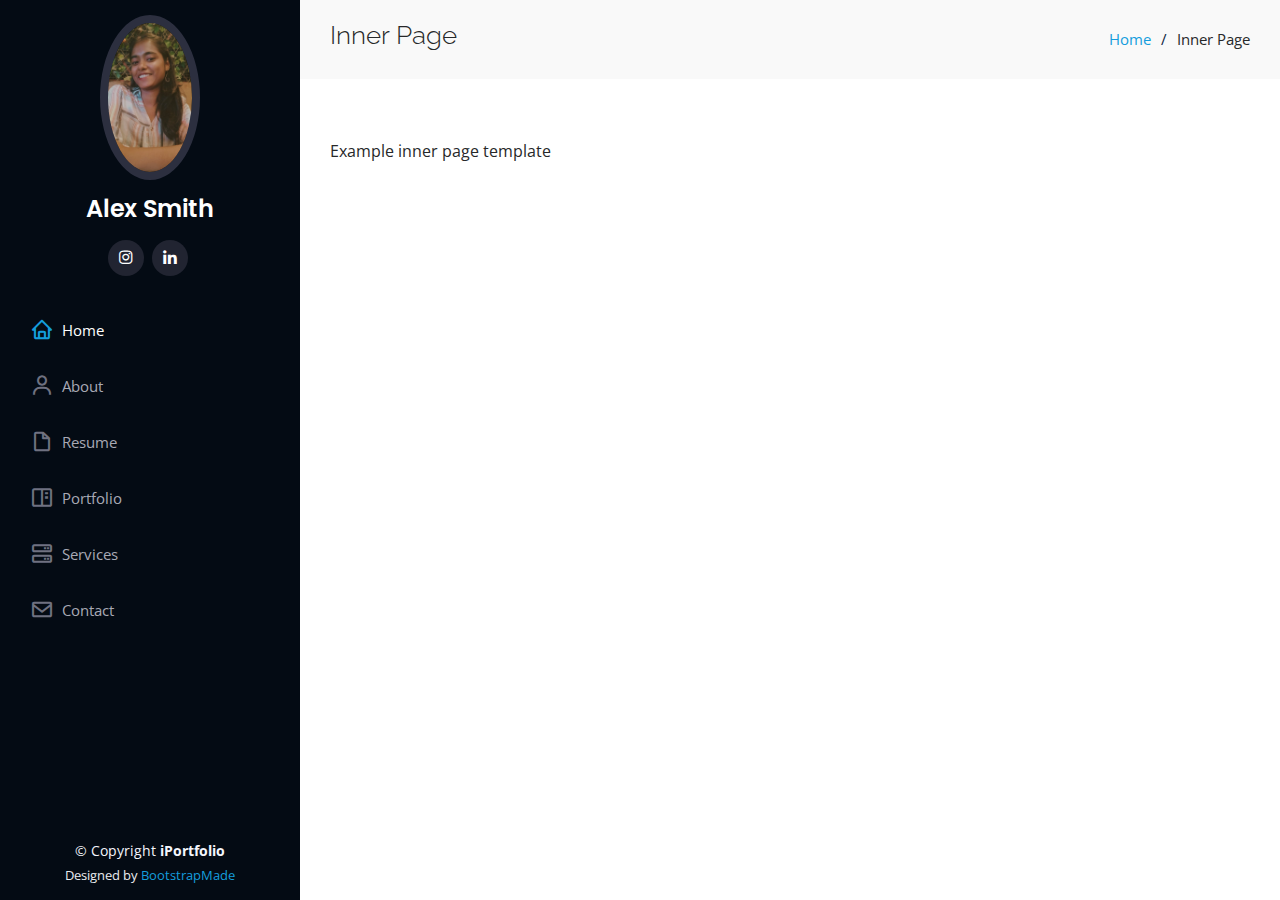
<file: inner-page.html>
<!DOCTYPE html>
<html lang="en">

<head>
  <meta charset="utf-8">
  <meta content="width=device-width, initial-scale=1.0" name="viewport">

  <title>Inner Page - iPortfolio Bootstrap Template</title>
  <meta content="" name="description">
  <meta content="" name="keywords">

  <!-- Favicons -->
  <link href="assets/img/favicon.png" rel="icon">
  <link href="assets/img/apple-touch-icon.png" rel="apple-touch-icon">

  <!-- Google Fonts -->
  <link href="https://fonts.googleapis.com/css?family=Open+Sans:300,300i,400,400i,600,600i,700,700i|Raleway:300,300i,400,400i,500,500i,600,600i,700,700i|Poppins:300,300i,400,400i,500,500i,600,600i,700,700i" rel="stylesheet">

  <!-- Vendor CSS Files -->
  <link href="assets/vendor/aos/aos.css" rel="stylesheet">
  <link href="assets/vendor/bootstrap/css/bootstrap.min.css" rel="stylesheet">
  <link href="assets/vendor/bootstrap-icons/bootstrap-icons.css" rel="stylesheet">
  <link href="assets/vendor/boxicons/css/boxicons.min.css" rel="stylesheet">
  <link href="assets/vendor/glightbox/css/glightbox.min.css" rel="stylesheet">
  <link href="assets/vendor/swiper/swiper-bundle.min.css" rel="stylesheet">

  <!-- Template Main CSS File -->
  <link href="assets/css/style.css" rel="stylesheet">

  <!-- =======================================================
  * Template Name: iPortfolio
  * Template URL: https://bootstrapmade.com/iportfolio-bootstrap-portfolio-websites-template/
  * Updated: Mar 17 2024 with Bootstrap v5.3.3
  * Author: BootstrapMade.com
  * License: https://bootstrapmade.com/license/
  ======================================================== -->
</head>

<body>

  <!-- ======= Mobile nav toggle button ======= -->
  <i class="bi bi-list mobile-nav-toggle d-xl-none"></i>

  <!-- ======= Header ======= -->
  <header id="header">
    <div class="d-flex flex-column">

      <div class="profile">
        <img src="assets/img/profile-img.jpg" alt="" class="img-fluid rounded-circle">
        <h1 class="text-light"><a href="index.html">Alex Smith</a></h1>
        <div class="social-links mt-3 text-center">
          
          <a href="#" class="instagram"><i class="bx bxl-instagram"></i></a>
          
          <a href="#" class="linkedin"><i class="bx bxl-linkedin"></i></a>
        </div>
      </div>

      <nav id="navbar" class="nav-menu navbar">
        <ul>
          <li><a href="#hero" class="nav-link scrollto active"><i class="bx bx-home"></i> <span>Home</span></a></li>
          <li><a href="#about" class="nav-link scrollto"><i class="bx bx-user"></i> <span>About</span></a></li>
          <li><a href="#resume" class="nav-link scrollto"><i class="bx bx-file-blank"></i> <span>Resume</span></a></li>
          <li><a href="#portfolio" class="nav-link scrollto"><i class="bx bx-book-content"></i> <span>Portfolio</span></a></li>
          <li><a href="#services" class="nav-link scrollto"><i class="bx bx-server"></i> <span>Services</span></a></li>
          <li><a href="#contact" class="nav-link scrollto"><i class="bx bx-envelope"></i> <span>Contact</span></a></li>
        </ul>
      </nav><!-- .nav-menu -->
    </div>
  </header><!-- End Header -->

  <main id="main">

    <!-- ======= Breadcrumbs ======= -->
    <section class="breadcrumbs">
      <div class="container">

        <div class="d-flex justify-content-between align-items-center">
          <h2>Inner Page</h2>
          <ol>
            <li><a href="index.html">Home</a></li>
            <li>Inner Page</li>
          </ol>
        </div>

      </div>
    </section><!-- End Breadcrumbs -->

    <section class="inner-page">
      <div class="container">
        <p>
          Example inner page template
        </p>
      </div>
    </section>

  </main><!-- End #main -->

  <!-- ======= Footer ======= -->
  <footer id="footer">
    <div class="container">
      <div class="copyright">
        &copy; Copyright <strong><span>iPortfolio</span></strong>
      </div>
      <div class="credits">
        <!-- All the links in the footer should remain intact. -->
        <!-- You can delete the links only if you purchased the pro version. -->
        <!-- Licensing information: https://bootstrapmade.com/license/ -->
        <!-- Purchase the pro version with working PHP/AJAX contact form: https://bootstrapmade.com/iportfolio-bootstrap-portfolio-websites-template/ -->
        Designed by <a href="https://bootstrapmade.com/">BootstrapMade</a>
      </div>
    </div>
  </footer><!-- End  Footer -->

  <a href="#" class="back-to-top d-flex align-items-center justify-content-center"><i class="bi bi-arrow-up-short"></i></a>

  <!-- Vendor JS Files -->
  <script src="assets/vendor/purecounter/purecounter_vanilla.js"></script>
  <script src="assets/vendor/aos/aos.js"></script>
  <script src="assets/vendor/bootstrap/js/bootstrap.bundle.min.js"></script>
  <script src="assets/vendor/glightbox/js/glightbox.min.js"></script>
  <script src="assets/vendor/isotope-layout/isotope.pkgd.min.js"></script>
  <script src="assets/vendor/swiper/swiper-bundle.min.js"></script>
  <script src="assets/vendor/typed.js/typed.umd.js"></script>
  <script src="assets/vendor/waypoints/noframework.waypoints.js"></script>
  <script src="assets/vendor/php-email-form/validate.js"></script>

  <!-- Template Main JS File -->
  <script src="assets/js/main.js"></script>

</body>

</html>
</file>
<file: assets/css/style.css>
/**
* Template Name: iPortfolio
* Template URL: https://bootstrapmade.com/iportfolio-bootstrap-portfolio-websites-template/
* Updated: Mar 17 2024 with Bootstrap v5.3.3
* Author: BootstrapMade.com
* License: https://bootstrapmade.com/license/
*/

/*--------------------------------------------------------------
# General
--------------------------------------------------------------*/
body {
  font-family: "Open Sans", sans-serif;
  color: #272829;
}

a {
  color: #149ddd;
  text-decoration: none;
}

a:hover {
  color: #37b3ed;
  text-decoration: none;
}

h1,
h2,
h3,
h4,
h5,
h6 {
  font-family: "Raleway", sans-serif;
}

/*--------------------------------------------------------------
# Back to top button
--------------------------------------------------------------*/
.back-to-top {
  position: fixed;
  visibility: hidden;
  opacity: 0;
  right: 15px;
  bottom: 15px;
  z-index: 996;
  background: #149ddd;
  width: 40px;
  height: 40px;
  border-radius: 50px;
  transition: all 0.4s;
}

.back-to-top i {
  font-size: 28px;
  color: #fff;
  line-height: 0;
}

.back-to-top:hover {
  background: #2eafec;
  color: #fff;
}

.back-to-top.active {
  visibility: visible;
  opacity: 1;
}

/*--------------------------------------------------------------
# Header
--------------------------------------------------------------*/
#header {
  position: fixed;
  top: 0;
  left: 0;
  bottom: 0;
  width: 300px;
  transition: all ease-in-out 0.5s;
  z-index: 9997;
  transition: all 0.5s;
  padding: 0 15px;
  background: #040b14;
  overflow-y: auto;
}

#header .profile img {
  margin: 15px auto;
  display: block;
  width: 100px;
  border: 8px solid #2c2f3f;
}

#header .profile h1 {
  font-size: 24px;
  margin: 0;
  padding: 0;
  font-weight: 600;
  -moz-text-align-last: center;
  text-align-last: center;
  font-family: "Poppins", sans-serif;
}

#header .profile h1 a,
#header .profile h1 a:hover {
  color: #fff;
  text-decoration: none;
}

#header .profile .social-links a {
  font-size: 18px;
  display: inline-block;
  background: #212431;
  color: #fff;
  line-height: 1;
  padding: 8px 0;
  margin-right: 4px;
  border-radius: 50%;
  text-align: center;
  width: 36px;
  height: 36px;
  transition: 0.3s;
}

#header .profile .social-links a:hover {
  background: #149ddd;
  color: #fff;
  text-decoration: none;
}

#main {
  margin-left: 300px;
}

.container,
.container-fluid {
  padding-left: 30px;
  padding-right: 30px;
}

@media (max-width: 1199px) {
  #header {
    left: -300px;
  }

  #main {
    margin-left: 0;
  }

  .container,
  .container-fluid {
    padding-left: 12px;
    padding-right: 12px;
  }
}

/*--------------------------------------------------------------
# Navigation Menu
--------------------------------------------------------------*/
/* Desktop Navigation */
.nav-menu {
  padding: 30px 0 0 0;
}

.nav-menu * {
  margin: 0;
  padding: 0;
  list-style: none;
}

.nav-menu>ul>li {
  position: relative;
  white-space: nowrap;
}

.nav-menu a,
.nav-menu a:focus {
  display: flex;
  align-items: center;
  color: #a8a9b4;
  padding: 12px 15px;
  margin-bottom: 8px;
  transition: 0.3s;
  font-size: 15px;
}

.nav-menu a i,
.nav-menu a:focus i {
  font-size: 24px;
  padding-right: 8px;
  color: #6f7180;
}

.nav-menu a:hover,
.nav-menu .active,
.nav-menu .active:focus,
.nav-menu li:hover>a {
  text-decoration: none;
  color: #fff;
}

.nav-menu a:hover i,
.nav-menu .active i,
.nav-menu .active:focus i,
.nav-menu li:hover>a i {
  color: #149ddd;
}

/* Mobile Navigation */
.mobile-nav-toggle {
  position: fixed;
  right: 15px;
  top: 15px;
  z-index: 9998;
  border: 0;
  font-size: 24px;
  transition: all 0.4s;
  outline: none !important;
  background-color: #149ddd;
  color: #fff;
  width: 40px;
  height: 40px;
  display: inline-flex;
  align-items: center;
  justify-content: center;
  line-height: 0;
  border-radius: 50px;
  cursor: pointer;
}

.mobile-nav-active {
  overflow: hidden;
}

.mobile-nav-active #header {
  left: 0;
}

/*--------------------------------------------------------------
# Hero Section
--------------------------------------------------------------*/
#hero {
  width: 100%;
  height: 100vh;
  background: url("../img/hero-bg.jpg") top center;
  background-size: cover;
}

#hero:before {
  content: "";
  background: rgba(5, 13, 24, 0.3);
  position: absolute;
  bottom: 0;
  top: 0;
  left: 0;
  right: 0;
  z-index: 1;
}

#hero .hero-container {
  position: relative;
  z-index: 2;
  min-width: 300px;
}

#hero h1 {
  margin: 0 0 10px 0;
  font-size: 64px;
  font-weight: 700;
  line-height: 56px;
  color: #fff;
}

#hero p {
  color: #fff;
  margin-bottom: 50px;
  font-size: 26px;
  font-family: "Poppins", sans-serif;
}

#hero p span {
  color: #fff;
  padding-bottom: 4px;
  letter-spacing: 1px;
  border-bottom: 3px solid #149ddd;
}

@media (min-width: 1024px) {
  #hero {
    background-attachment: fixed;
  }
}

@media (max-width: 768px) {
  #hero h1 {
    font-size: 28px;
    line-height: 36px;
  }

  #hero h2 {
    font-size: 18px;
    line-height: 24px;
    margin-bottom: 30px;
  }
}

/*--------------------------------------------------------------
# Sections General
--------------------------------------------------------------*/
section {
  padding: 60px 0;
  overflow: hidden;
}

.section-bg {
  background: #f5f8fd;
}

.section-title {
  padding-bottom: 30px;
}

.section-title h2 {
  font-size: 32px;
  font-weight: bold;
  margin-bottom: 20px;
  padding-bottom: 20px;
  position: relative;
  color: #173b6c;
}

.section-title h2::after {
  content: "";
  position: absolute;
  display: block;
  width: 50px;
  height: 3px;
  background: #149ddd;
  bottom: 0;
  left: 0;
}

.section-title p {
  margin-bottom: 0;
}

/*--------------------------------------------------------------
# About
--------------------------------------------------------------*/
.about .content h3 {
  font-weight: 700;
  font-size: 26px;
  color: #173b6c;
}

.about .content ul {
  list-style: none;
  padding: 0;
}

.about .content ul li {
  margin-bottom: 20px;
  display: flex;
  align-items: center;
}

.about .content ul strong {
  margin-right: 10px;
}

.about .content ul i {
  font-size: 16px;
  margin-right: 5px;
  color: #149ddd;
  line-height: 0;
}

.about .content p:last-child {
  margin-bottom: 0;
}
.img-fluid {
  width: auto; /* Set the maximum width */
  max-height: 500px; /* Maintain aspect ratio */
}

/*--------------------------------------------------------------
# Facts
--------------------------------------------------------------*/
.facts {
  padding-bottom: 30px;
}

.facts .count-box {
  padding: 30px;
  width: 100%;
}

.facts .count-box i {
  display: block;
  font-size: 44px;
  color: #149ddd;
  float: left;
  line-height: 0;
}

.facts .count-box span {
  font-size: 48px;
  line-height: 40px;
  display: block;
  font-weight: 700;
  color: #050d18;
  margin-left: 60px;
}

.facts .count-box p {
  padding: 15px 0 0 0;
  margin: 0 0 0 60px;
  font-family: "Raleway", sans-serif;
  font-size: 14px;
  color: #122f57;
}

.facts .count-box a {
  font-weight: 600;
  display: block;
  margin-top: 20px;
  color: #122f57;
  font-size: 15px;
  font-family: "Poppins", sans-serif;
  transition: ease-in-out 0.3s;
}

.facts .count-box a:hover {
  color: #1f5297;
}

/*--------------------------------------------------------------
# Skills
--------------------------------------------------------------*/
.skills .progress {
  height: 60px;
  display: block;
  background: none;
  border-radius: 0;
}

.skills .progress .skill {
  padding: 0;
  margin: 0 0 6px 0;
  text-transform: uppercase;
  display: block;
  font-weight: 600;
  font-family: "Poppins", sans-serif;
  color: #050d18;
}

.skills .progress .skill .val {
  float: right;
  font-style: normal;
}

.skills .progress-bar-wrap {
  background: #dce8f8;
  height: 10px;
}

.skills .progress-bar {
  width: 1px;
  height: 10px;
  transition: 0.9s;
  background-color: #149ddd;
}

/*--------------------------------------------------------------
# Resume
--------------------------------------------------------------*/
.resume .resume-title {
  font-size: 26px;
  font-weight: 700;
  margin-top: 20px;
  margin-bottom: 20px;
  color: #050d18;
}

.resume .resume-item {
  padding: 0 0 20px 20px;
  margin-top: -2px;
  border-left: 2px solid #1f5297;
  position: relative;
}

.resume .resume-item h4 {
  line-height: 18px;
  font-size: 18px;
  font-weight: 600;
  text-transform: uppercase;
  font-family: "Poppins", sans-serif;
  color: #050d18;
  margin-bottom: 10px;
}

.resume .resume-item h5 {
  font-size: 16px;
  background: #e4edf9;
  padding: 5px 15px;
  display: inline-block;
  font-weight: 600;
  margin-bottom: 10px;
}

.resume .resume-item ul {
  padding-left: 20px;
}

.resume .resume-item ul li {
  padding-bottom: 10px;
}

.resume .resume-item:last-child {
  padding-bottom: 0;
}

.resume .resume-item::before {
  content: "";
  position: absolute;
  width: 16px;
  height: 16px;
  border-radius: 50px;
  left: -9px;
  top: 0;
  background: #fff;
  border: 2px solid #1f5297;
}

/*--------------------------------------------------------------
# Portfolio
--------------------------------------------------------------*/
.portfolio .portfolio-item {
  margin-bottom: 30px;
}

.portfolio #portfolio-flters {
  padding: 0;
  margin: 0 auto 35px auto;
  list-style: none;
  text-align: center;
  background: #fff;
  border-radius: 50px;
  padding: 2px 15px;
}

.portfolio #portfolio-flters li {
  cursor: pointer;
  display: inline-block;
  padding: 10px 15px 8px 15px;
  font-size: 14px;
  font-weight: 600;
  line-height: 1;
  text-transform: uppercase;
  color: #272829;
  margin-bottom: 5px;
  transition: all 0.3s ease-in-out;
}

.portfolio #portfolio-flters li:hover,
.portfolio #portfolio-flters li.filter-active {
  color: #149ddd;
}

.portfolio #portfolio-flters li:last-child {
  margin-right: 0;
}

.portfolio .portfolio-wrap {
  transition: 0.3s;
  position: relative;
  overflow: hidden;
  z-index: 1;
}

.portfolio .portfolio-wrap::before {
  content: "";
  background: rgba(255, 255, 255, 0.5);
  position: absolute;
  left: 0;
  right: 0;
  top: 0;
  bottom: 0;
  transition: all ease-in-out 0.3s;
  z-index: 2;
  opacity: 0;
}

.portfolio .portfolio-wrap .portfolio-links {
  opacity: 1;
  left: 0;
  right: 0;
  bottom: -60px;
  z-index: 3;
  position: absolute;
  transition: all ease-in-out 0.3s;
  display: flex;
  justify-content: center;
}

.portfolio .portfolio-wrap .portfolio-links a {
  color: #fff;
  font-size: 28px;
  text-align: center;
  background: rgba(20, 157, 221, 0.75);
  transition: 0.3s;
  width: 50%;
}

.portfolio .portfolio-wrap .portfolio-links a:hover {
  background: rgba(20, 157, 221, 0.95);
}

.portfolio .portfolio-wrap .portfolio-links a+a {
  border-left: 1px solid #37b3ed;
}

.portfolio .portfolio-wrap:hover::before {
  top: 0;
  left: 0;
  right: 0;
  bottom: 0;
  opacity: 1;
}

.portfolio .portfolio-wrap:hover .portfolio-links {
  opacity: 1;
  bottom: 0;
}
/* Custom CSS styles for lightbox */
.modal-content {
  background-color: transparent;
  box-shadow: none;
}

.modal-body {
  padding: 0;
}

.modal-body p {
  margin-bottom: 10px;
}

.modal-footer {
  display: none;
}

.modal-header {
  border-bottom: none;
}

.modal-dialog {
  margin: 20px auto;
}

.modal-dialog .modal-content {
  border-radius: 0;
  box-shadow: 0 0 10px rgba(0, 0, 0, 0.5);
}

.modal-title {
  font-size: 24px;
  font-weight: bold;
  margin-bottom: 15px;
}
/*--------------------------------------------------------------
# Portfolio Details
--------------------------------------------------------------*/
.portfolio-details {
  padding-top: 40px;
}

.portfolio-details .portfolio-details-slider img {
  width: 20%;
}

.portfolio-details .portfolio-details-slider .swiper-pagination {
  margin-top: 20px;
  position: relative;
}

.portfolio-details .portfolio-details-slider .swiper-pagination .swiper-pagination-bullet {
  width: 12px;
  height: 12px;
  background-color: #fff;
  opacity: 1;
  border: 1px solid #149ddd;
}

.portfolio-details .portfolio-details-slider .swiper-pagination .swiper-pagination-bullet-active {
  background-color: #149ddd;
}

.portfolio-details .portfolio-info {
  padding: 30px;
  box-shadow: 0px 0 30px rgba(5, 13, 24, 0.08);
}

.portfolio-details .portfolio-info h3 {
  font-size: 22px;
  font-weight: 700;
  margin-bottom: 20px;
  padding-bottom: 20px;
  border-bottom: 1px solid #eee;
}

.portfolio-details .portfolio-info ul {
  list-style: none;
  padding: 0;
  font-size: 15px;
}

.portfolio-details .portfolio-info ul li+li {
  margin-top: 10px;
}

.portfolio-details .portfolio-description {
  padding-top: 30px;
}

.portfolio-details .portfolio-description h2 {
  font-size: 26px;
  font-weight: 700;
  margin-bottom: 20px;
}

.portfolio-details .portfolio-description p {
  padding: 0;
}

/*--------------------------------------------------------------
# Services
--------------------------------------------------------------*/
.services .icon-box {
  margin-bottom: 20px;
}

.services .icon {
  float: left;
  display: flex;
  align-items: center;
  justify-content: center;
  width: 54px;
  height: 54px;
  background: #149ddd;
  border-radius: 50%;
  transition: 0.5s;
  border: 1px solid #149ddd;
}

.services .icon i {
  color: #fff;
  font-size: 24px;
  line-height: 0;
}

.services .icon-box:hover .icon {
  background: #fff;
}

.services .icon-box:hover .icon i {
  color: #149ddd;
}

.services .title {
  margin-left: 80px;
  font-weight: 700;
  margin-bottom: 15px;
  font-size: 18px;
}

.services .title a {
  color: #343a40;
}

.services .title a:hover {
  color: #149ddd;
}

.services .description {
  margin-left: 80px;
  line-height: 24px;
  font-size: 14px;
}

/*--------------------------------------------------------------
# Testimonials
--------------------------------------------------------------*/
.testimonials .testimonials-carousel,
.testimonials .testimonials-slider {
  overflow: hidden;
}

.testimonials .testimonial-item {
  box-sizing: content-box;
  text-align: center;
  min-height: 320px;
}

.testimonials .testimonial-item .testimonial-img {
  width: 90px;
  border-radius: 50%;
  margin: 0 auto;
}

.testimonials .testimonial-item h3 {
  font-size: 18px;
  font-weight: bold;
  margin: 10px 0 5px 0;
  color: #111;
}

.testimonials .testimonial-item h4 {
  font-size: 14px;
  color: #999;
  margin: 0;
}

.testimonials .testimonial-item .quote-icon-left,
.testimonials .testimonial-item .quote-icon-right {
  color: #c3e8fa;
  font-size: 26px;
}

.testimonials .testimonial-item .quote-icon-left {
  display: inline-block;
  left: -5px;
  position: relative;
}

.testimonials .testimonial-item .quote-icon-right {
  display: inline-block;
  right: -5px;
  position: relative;
  top: 10px;
}

.testimonials .testimonial-item p {
  font-style: italic;
  margin: 0 15px 15px 15px;
  padding: 20px;
  background: #fff;
  position: relative;
  margin-bottom: 35px;
  border-radius: 6px;
  box-shadow: 0px 2px 15px rgba(0, 0, 0, 0.1);
}

.testimonials .testimonial-item p::after {
  content: "";
  width: 0;
  height: 0;
  border-top: 20px solid #fff;
  border-right: 20px solid transparent;
  border-left: 20px solid transparent;
  position: absolute;
  bottom: -20px;
  left: calc(50% - 20px);
}

.testimonials .swiper-pagination {
  margin-top: 20px;
  position: relative;
}

.testimonials .swiper-pagination .swiper-pagination-bullet {
  width: 12px;
  height: 12px;
  background-color: #fff;
  opacity: 1;
  border: 1px solid #149ddd;
}

.testimonials .swiper-pagination .swiper-pagination-bullet-active {
  background-color: #149ddd;
}

/*--------------------------------------------------------------
# Contact
--------------------------------------------------------------*/
.contact {
  padding-bottom: 130px;
}

.contact .info {
  padding: 30px;
  background: #fff;
  width: 100%;
  box-shadow: 0 0 24px 0 rgba(0, 0, 0, 0.12);
}

.contact .info i {
  font-size: 20px;
  color: #149ddd;
  float: left;
  width: 44px;
  height: 44px;
  background: #dff3fc;
  display: flex;
  justify-content: center;
  align-items: center;
  border-radius: 50px;
  transition: all 0.3s ease-in-out;
}

.contact .info h4 {
  padding: 0 0 0 60px;
  font-size: 22px;
  font-weight: 600;
  margin-bottom: 5px;
  color: #050d18;
}

.contact .info p {
  padding: 0 0 10px 60px;
  margin-bottom: 20px;
  font-size: 14px;
  color: #173b6c;
}

.contact .info .email p {
  padding-top: 5px;
}

.contact .info .social-links {
  padding-left: 60px;
}

.contact .info .social-links a {
  font-size: 18px;
  display: inline-block;
  background: #333;
  color: #fff;
  line-height: 1;
  padding: 8px 0;
  border-radius: 50%;
  text-align: center;
  width: 36px;
  height: 36px;
  transition: 0.3s;
  margin-right: 10px;
}

.contact .info .social-links a:hover {
  background: #149ddd;
  color: #fff;
}

.contact .info .email:hover i,
.contact .info .address:hover i,
.contact .info .phone:hover i {
  background: #149ddd;
  color: #fff;
}

.contact .email-form {
  width: 100%;
  padding: 30px;
  background: #fff;
  box-shadow: 0 0 24px 0 rgba(0, 0, 0, 0.12);
}

.contact .email-form .form-group {
  padding-bottom: 8px;
}

.contact .email-form .validate {
  display: none;
  color: red;
  margin: 0 0 15px 0;
  font-weight: 400;
  font-size: 13px;
}

.contact .email-form .error-message {
  display: none;
  color: #fff;
  background: #ed3c0d;
  text-align: left;
  padding: 15px;
  font-weight: 600;
}

.contact .email-form .error-message br+br {
  margin-top: 25px;
}

.contact .email-form .sent-message {
  display: none;
  color: #fff;
  background: #18d26e;
  text-align: center;
  padding: 15px;
  font-weight: 600;
}

.contact .email-form .loading {
  display: none;
  background: #fff;
  text-align: center;
  padding: 15px;
}

.contact .email-form .loading:before {
  content: "";
  display: inline-block;
  border-radius: 50%;
  width: 24px;
  height: 24px;
  margin: 0 10px -6px 0;
  border: 3px solid #18d26e;
  border-top-color: #eee;
  animation: animate-loading 1s linear infinite;
}

.contact .email-form .form-group {
  margin-bottom: 15px;
}

.contact .email-form label {
  padding-bottom: 8px;
}

.contact .email-form input,
.contact .email-form textarea {
  border-radius: 0;
  box-shadow: none;
  font-size: 14px;
}

.contact .email-form input {
  height: 44px;
}

.contact .email-form textarea {
  padding: 10px 15px;
}

.contact .email-form button[type=submit] {
  background: #149ddd;
  border: 0;
  padding: 10px 24px;
  color: #fff;
  transition: 0.4s;
  border-radius: 4px;
}

.contact .email-form button[type=submit]:hover {
  background: #37b3ed;
}

@keyframes animate-loading {
  0% {
    transform: rotate(0deg);
  }

  100% {
    transform: rotate(360deg);
  }
}

/*--------------------------------------------------------------
# Breadcrumbs
--------------------------------------------------------------*/
.breadcrumbs {
  padding: 20px 0;
  background: #f9f9f9;
}

.breadcrumbs h2 {
  font-size: 26px;
  font-weight: 300;
}

.breadcrumbs ol {
  display: flex;
  flex-wrap: wrap;
  list-style: none;
  padding: 0;
  margin: 0;
  font-size: 15px;
}

.breadcrumbs ol li+li {
  padding-left: 10px;
}

.breadcrumbs ol li+li::before {
  display: inline-block;
  padding-right: 10px;
  color: #0e2442;
  content: "/";
}

@media (max-width: 768px) {
  .breadcrumbs .d-flex {
    display: block !important;
  }

  .breadcrumbs ol {
    display: block;
  }

  .breadcrumbs ol li {
    display: inline-block;
  }
}

/*--------------------------------------------------------------
# Footer
--------------------------------------------------------------*/
#footer {
  padding: 15px;
  color: #f4f6fd;
  font-size: 14px;
  position: fixed;
  left: 0;
  bottom: 0;
  width: 300px;
  z-index: 9999;
  background: #040b14;
}

#footer .copyright {
  text-align: center;
}

#footer .credits {
  padding-top: 5px;
  text-align: center;
  font-size: 13px;
  color: #eaebf0;
}

@media (max-width: 1199px) {
  #footer {
    position: static;
    width: auto;
    padding-right: 20px 15px;
  }
}
</file>
